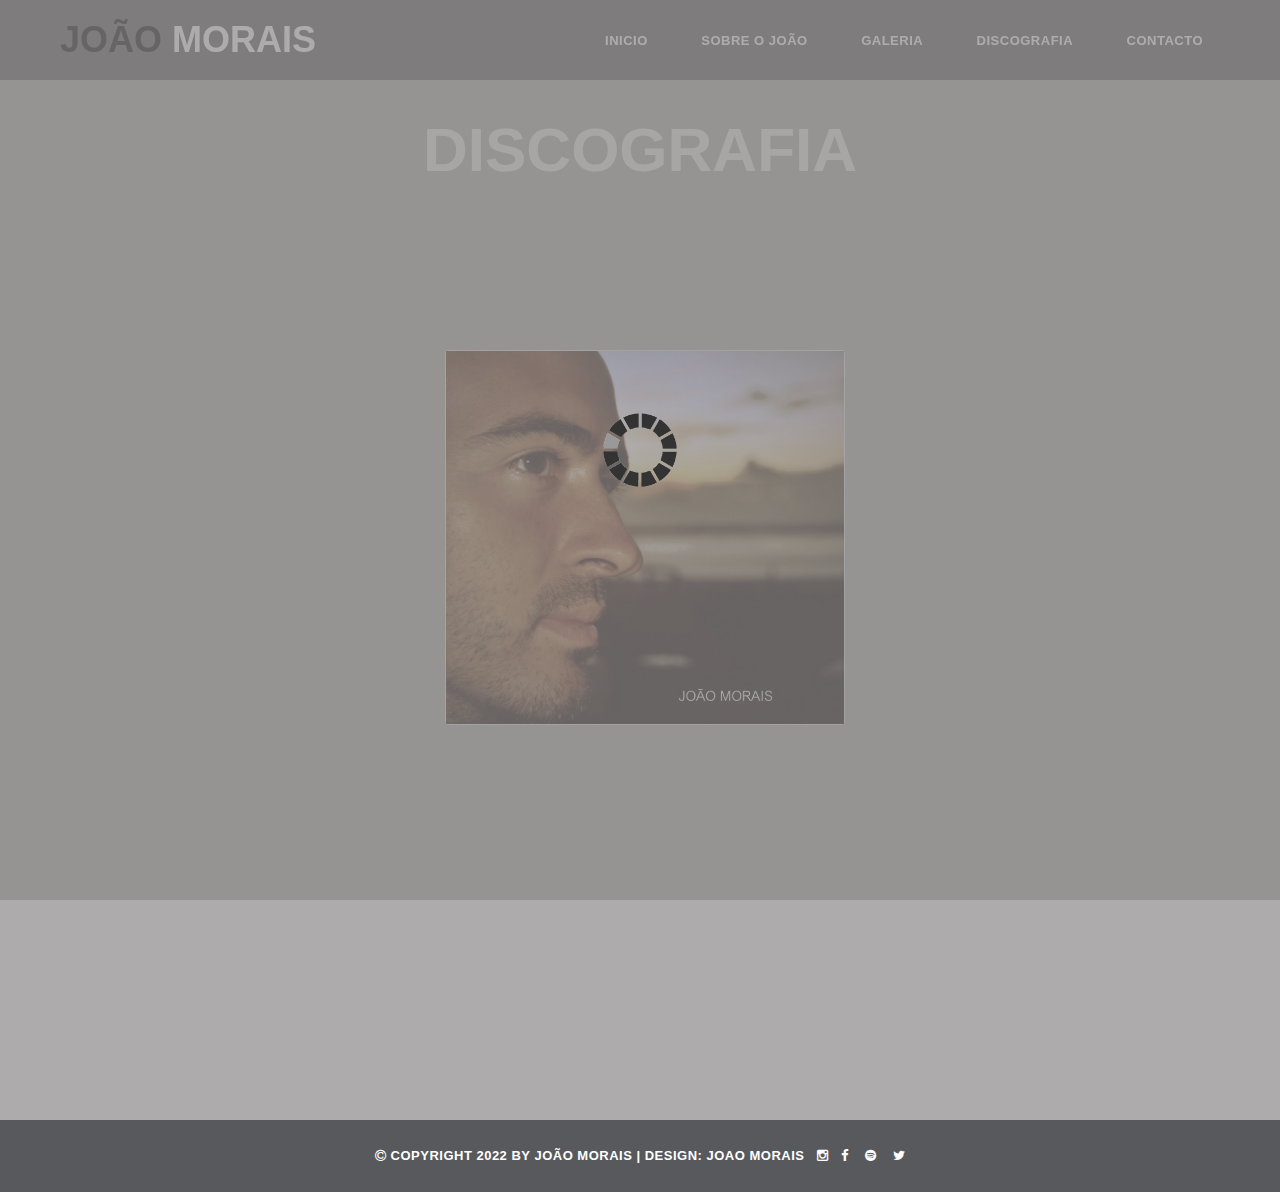
<file: discografia.html>
<!DOCTYPE html>
<html lang="en">

  <head>

    <meta charset="utf-8">
    <meta name="viewport" content="width=device-width, initial-scale=1, shrink-to-fit=no">
    <meta name="description" content="">
    <meta name="author" content="">
    <link rel="icon" href="assets/images/logo2.jpg" type="image/jpg" sizes="16x16">

    <title>JOÃO MORAIS</title>
    
    
    <link href="vendor/bootstrap/css/bootstrap.min.css" rel="stylesheet">

    
    <link rel="stylesheet" href="assets/css/fontawesome.css">
    <link rel="stylesheet" href="assets/css/stylejoao.css">
    <link rel="stylesheet" href="assets/css/owl.css">
    <link rel="stylesheet" href="assets/css/lightbox.css">
        <style>
          * {
            box-sizing: border-box;
          }

          body {
            margin: 0;
            font-family: 'TimesNewRomant', sans-serif;
          }
          
          .row {
            display: -ms-flexbox;
            display: flex;
            -ms-flex-wrap: wrap;
            flex-wrap: wrap;
            padding: 0 4px;
            margin: 0px 50px 0px 50px;
          }
          
          .column {
            -ms-flex: 33%;
            flex: 33%;
            max-width: 33%;
            padding: 0 4px;
          }
          
          .column img {
            vertical-align: middle;
            width: 100%;
          }

          @media screen and (max-width: 800px) {
            .column {
              -ms-flex: 50%;
              flex: 50%;
              max-width: 50%;
            }
          }

          @media screen and (max-width: 600px) {
            .column {
              -ms-flex: 100%;
              flex: 100%;
              max-width: 100%;
            }
          }

        .card-container {
          cursor: pointer;
          height: 375px;
          perspective: 600;
          position: relative;
          width: 400px;
        }
        .card {
          height: 100%;
          position: absolute;
          transform-style: preserve-3d;
          transition: all 1s ease-in-out;
          width: 100%;
        }
        .card:hover {
          transform: rotateY(180deg);
        }
        .card .side {
          backface-visibility: hidden;
          height: 100%;
          position: absolute;
          overflow: hidden;
          width: 100%;
        }
        .card .back {
          background: #7a7a7a;
          color: #000000;
          text-align: center;
          transform: rotateY(180deg);
          padding: 20px 0;
        }

        .loader {
    position: fixed;
    z-index: 99;
    top: 0;
    left: 0;
    width: 100%;
    height: 100%;
    background: rgba(141, 138, 138, 0.719);
    display: flex;
    justify-content: center;
    align-items: center;
}

.loader > img {
    width: 100px;
}

.loader.hidden {
    animation: fadeOut 1s;
    animation-fill-mode: forwards;
}

@keyframes fadeOut {
    100% {
        opacity: 0;
        visibility: hidden;
    }
}
          </style>
<header class="main-header clearfix" role="header">
  <div class="logo">
    <a href="index.html"><em>JOÃO</em>  MORAIS</a>
  </div>
  <a href="#menu" class="menu-link"><i class="fa fa-bars"></i></a>
  <nav id="menu" class="main-nav" role="navigation" >
    <ul class="main-menu">

        


      <li><a href="index.html" class="external">Inicio</a></li>
      <li ><a href="index.html" class="external" >Sobre o João</a>
       
      </li>
      
      <li><a href="galeria.html" class="external" >Galeria</a></li>
      <li><a href="discografia.html" class="external" >Discografia</a></li>

      
      <li><a href="index.html">Contacto</a></li>
     
      
    </ul>
  </nav>
</header>

  <body style="background-color:rgb(141, 138, 138, 0.719);">
    <div class="loader">
      <img src="assets/images/loader.gif" alt="Loading..." />
  </div>
  <div style="margin-top: 50px;margin-bottom: 100px;" align="center">
    <h1 align="center" style="color:rgb(238, 234, 234);font-family: 'Raleway',sans-serif; font-size: 62px; font-weight: 700; line-height: 200px; margin: 0 0 24px; text-align: center; text-transform: uppercase;">Discografia</h1>
</div>

  <div class="row" align="center"> 
    <div class="column">
      
      <div class="card-container">
       
      </div>
      </div>
      <div class="column">
        <div class="card-container">
          <div class="card">
            <div class="side"><img src="assets/images/joao3.jpg" alt="Álbum"></div>
            <div class="side back">Álbum #1 - Volume 1 (2015)
              <ul style=" font-family: 'Times New Roman', Times, serif; margin-top: 10px;margin-left: 50px;" align="left">
                <li>◾Amigo Do Conto</li>
                <li>◾Lua Desvairada</li>
                <li>◾Deste Dia Vem Um</li>
                <li>◾Dário</li>
                <li>◾Sina Que Rima</li>
                <li>◾Uma Leonor</li>
                <li>◾Bela Lara</li>
                <li>◾Duelo</li>
                <li>◾Intuição</li>
                <li>◾Num Limbo</li>
                <li>◾Fruto</li>
                <li>◾Embalado Por Ti</li>
                <li>◾Fantasiando</li>
              </ul>
            </div>
          </div>
        </div>
        <div class="card-container">
          
        </div>
        </div>
    </div>
  </div>
  <footer style="margin-top: 20px;">
    <div class="container">
      <div class="row">
        <div class="col-md-12">
          <p><i class="fa fa-copyright"></i> Copyright 2022 by João Morais  
          
           | Design: <a rel="sponsored" target="_parent">JOAO MORAIS</a>&nbsp;&nbsp;&nbsp;<a href="https://www.instagram.com/ojoaomorais/"><i class="fa fa-instagram" style="color: white;"></i></a>&nbsp;&nbsp;&nbsp;<a href="https://www.facebook.com/moraisjoao22"><i class="fa fa-facebook-f" style="color: white;"></i></a>&nbsp;&nbsp;&nbsp;
           <a href="https://open.spotify.com/artist/0VFEs8nTs1UB9lb114tOvf"><i class="fa fa-spotify" style="color: white;"></i></a>&nbsp;&nbsp;&nbsp;
           <a href="https://twitter.com/ojoaomorais"><i class="fa fa-twitter" style="color: white;"></i></a></p>
        </div>
      </div>
    </div>
  </footer>
</body>
<script>
  window.addEventListener("load", function () {
const loader = document.querySelector(".loader");
loader.className += " hidden";
});
</script>
</html>
</file>
<file: assets/css/stylejoao.css>
@import url(fontawesome.css);
@import url("<link href="https://fonts.googleapis.com/css?family=Montserrat:100,200,300,400,500,600,700,800,900" rel="stylesheet">");
body {
    font-family: 'TimesNewRomant', sans-serif;
}

a {
	color: rgb(255, 255, 255);
    text-decoration: none;
}

a:hover {
	color: #FC3;
    text-decoration: none;
}

ul {
    padding: 0px;
    margin: 0px;
    list-style: none;
}

p {
    font-size: 13px;
    line-height: 22px;
}


.section-heading {
    text-align: center;
    margin-bottom: 70px;
}

.section-heading h2:before {
    width: 1px;
    height: 100px;
    background-color: rgba(250,250,250,0.1);
    position: absolute;
    top: -102px;
    content: '';
    left: 50%;
    transform: translate(-50%);
}

.section-heading h2 {
    margin-top: 100px;
    position: relative;
    font-size: 18px;
    font-weight: 500;
    color: #fff;
    letter-spacing: 0.5px;
    display: inline-block;
    padding: 15px 20px;
    border: 2px solid rgba(250,250,250,0.1);
}

.main-button a {
    background-color: #111111;
    color: #fff;
    font-size: 11px;
    text-transform: uppercase;
    letter-spacing: 0.5px;
    font-weight: 700;
    padding: 12px 20px;
    display: inline-block;
    outline: none;
}

a.menu-link { display: none; }

@media screen and (max-width: 950px) {
  a.menu-link {
    float: right;
    display: block;
    font-size: 36px;
    color: #fff;
    padding-right: 30px;
    padding-top: 15px;
  }
  nav[role="navigation"] {
    clear: both;
    -webkit-transition: all 0.3s ease-out;
    -moz-transition: all 0.3s ease-out;
    -ms-transition: all 0.3s ease-out;
    -o-transition: all 0.3s ease-out;
    transition: all 0.3s ease-out;
  }
  .js nav[role="navigation"] {
    overflow: hidden;
    max-height: 0;
  }
  nav[role="navigation"].active {
    max-height: 20em;
    height: 20em;
    overflow-y: scroll;
  }
  nav[role="navigation"] ul {
    top: 0;
    width: 100%;
    position: relative;
    margin: 0;
    padding: 0;
    border-top: 1px solid rgba(250,250,250,0.25);
    background-color: rgba(22,34,57,0.99);
  }
  nav[role="navigation"] li a {
    display: block;
    padding: 15px 0px;
    border-bottom: 1px solid rgba(250,250,250,0.25);
    text-align: center;
    color: #fff;
    font-size: 13px;
    text-transform: uppercase;
    font-weight: 700;
    line-height: 1.5;
  }
  nav[role="navigation"] li:hover a,
  nav[role="navigation"] li.active a {
      color: #f5a425;
  }
  
  @media screen and (min-width: 951px) {
    .js nav[role="navigation"] {
      max-height: none;
    }

    nav[role="navigation"] li {
      display: inline-block;
      margin: 0 0.25em;
    }
    nav[role="navigation"] li a {
      border: 0;
    }
  }
}


@media screen and (max-width: 1050px) {
  .main-header .logo {
      padding-left: 30px!important;
  }

  .main-menu {
      padding-right: 30px!important;
  }

  .main-menu li {
      margin-left: 5px!important;
  }
}

.main-header {
    background-color: rgba(65, 67, 71, 0.788);
    height: 80px;
    position: fixed;
    z-index: 12;
    width: 100%;
    top: 0;
}

.main-header .logo {
    float: left;
    line-height: 80px;
    padding-left: 60px;
}

.main-header .logo a {
    font-size: 36px;
    text-transform: uppercase;
    font-weight: 800;
    color: #fff;
}
.main-header .logo a em {
    font-style: normal;
    color: #070707;
}

.main-menu {
    float: right;
    padding-right: 60px;
}

.main-menu li {
    display: inline-block;
    line-height: 79px;
    margin-left: 15px;
    position: relative;
}

.main-menu li:first-child {
    margin-left: 0px;
}

.main-menu li a {
    padding: 10px 15px;
    font-size: 13px;
    text-transform: uppercase;
    letter-spacing: 0.5px;
    font-weight: 700;
    color: #fff;
    border: 2px solid transparent;
    transition: all 0.5s;
}

.main-menu li.has-submenu a:after {
    content: '\f107';
    font-family: "FontAwesome";
    margin-left: 5px;
}

.main-menu li.has-submenu ul li a:after {
    display: none;
}

.main-menu li .sub-menu {
    position: absolute;
    width: 160px;
    background-color: #18233a;
    opacity: 0;
    visibility: hidden;
    transition: all 0.5s;
}

.main-menu li:hover .sub-menu {
    opacity: 1;
    visibility: visible;
}

.main-menu li .sub-menu li {
    display: block;
    line-height: 20px;
    margin-left: 0px;
    margin-bottom: 15px;
    padding-bottom: 15px;
    border-bottom: 1px solid #121b2f;
}

.main-menu li .sub-menu li:first-child {
    padding-top: 15px;
}

.main-menu li .sub-menu li:last-child {
    margin-bottom: 0px;
    border-bottom: none;
}

.main-menu li .sub-menu li a {
    font-size: 12px;
    font-weight: 500;
    padding: 0px 15px;
    letter-spacing: 0.5px;
    border: none;
    transition: all 0.5s;
}

.main-menu li .sub-menu li a:hover {
    color: #ffffff;
    border: none;
    opacity: 1,0;
}

.main-nav li:hover a,
.main-nav li.active a {
    border: 2px solid #ffffff;
}

@media (max-width: 950px) {
  .main-nav li:hover a,
  .main-nav li.active a {
    border: 2px solid transparent;
    border-bottom: 1px solid rgba(250,250,250,0.25);
  }
}


.main-banner {
  position: relative;
  max-height: 100%;
  overflow: hidden;
  margin-bottom: -7px;
}

#bg-video {
    min-width: 100%;
    min-height: 100vh;
    max-width: 100%;
    max-height: 100vh;
    object-fit: cover;
    z-index: -1;
}

#bg-video::-webkit-media-controls {
    display: none !important;
}

.video-overlay {
    position: absolute;
    background-color: rgba(43, 43, 43, 0.548);
    top: 0;
    left: 0;
    bottom: 7px;
    width: 100%;
    
}

.main-banner .caption {
  text-align: center;
  position: absolute;
  width: 80%;
  left: 50%;
  top: 50%;
  transform: translate(-50%,-50%);
}

.main-banner .caption h6 {
  margin-top: 0px;
  font-size: 31px;
  text-transform: uppercase;
  font-weight: 700;
  color: #fff;
  letter-spacing: 1px;
}

.main-banner .caption h2 {
  margin-top: 30px;
  margin-bottom: 20px;
  font-size: 23px;
  text-transform: uppercase;
  font-weight: 600;
  color: #fff;
  letter-spacing: 2px;
}

.main-banner .caption h2 em {
  font-style: normal;
  color: #fff;
  font-weight: 600;
}

@media screen and (max-width: 1180px) {

  .main-banner .caption h6 {
    font-weight: 500;
  }

  .main-banner .caption h2 {
    font-size: 58px;
  }

}
@media screen and (max-width: 767px) {

  .main-banner .caption h6 {
    font-weight: 500;
  }

  .main-banner .caption h2 {
    font-size: 36px;
  }

}


section.features .col-4 {
    padding-left: 0px;
    padding-right: 0px;
}

.features-post {
  position: relative;
  margin-bottom: 0px;
}

.features-thumb {
  overflow: hidden;
  position: relative;
}

.features-thumb img {
  width: 100%;
}

.features-content {
  position: absolute;
  bottom: 0;
  left: 0;
  width: 100%;
  background-color: #6e6e6e;
  color: #fff;
  padding: 40px;
}

.features-content:hover {
    background-color: #858588;
    box-shadow: 0px 0px 30px rgba(0,0,0,0.5);
}

.features-content h4 {
    font-size: 16px;
    text-transform: uppercase;
    font-weight: 700;
    color: #fff;
    letter-spacing: 1px;
    margin-bottom: 0px;
}

.features-content h4 i {
    margin-right: 15px;
    font-size: 24px;
}

.features-content p {
    margin-bottom: 0px;
}

.features-content a {
  margin-top: 15px;
  display: inline-block;
  text-transform: uppercase;
  color: #fff;
  letter-spacing: 0.5px;
  font-weight: 700;
  font-size: 14px;
  border-bottom: 2px solid #fff;
}

.features-content p.hidden-sm {
  display: none;
}

.second-features,
.third-features {
    border-left: 1px solid rgba(250,250,250,0.1);
}

.content-hide {
  margin-top: 15px;
  display: none;
}

.content-hide p {
  color: #fff;
}

@media screen and (max-width: 767px) {

  .features-content {
    padding: 15px;
  }
  .features-content h4 i {
    display: block;
    margin-bottom: 10px;
  }
  .features-content h4 {
    font-size: 14px;
  }
  .features-content p {
    display: none;
  }
  .features-content p.hidden-sm {
    display: block;
  }
  .features-content a {
    letter-spacing: 0px;
    font-size: 13px;
    font-weight: 600;
  }

}



section.why-us {
    
    background-color: rgba(81, 85, 90, 0.63) ;
    background-repeat: no-repeat;
    background-size: cover;
    padding-bottom: 100px;
}

section.why-us1 {
    
  background-color: rgba(120, 125, 133, 0.63) ;
  background-repeat: no-repeat;
  background-size: cover;
  padding-bottom: 100px;
}

section.why-us2 {
    
  background-color: rgba(19, 19, 20, 0.288) ;
  background-repeat: no-repeat;
  background-size: cover;
  padding-bottom: 100px;
}

#tabs {
  text-align: center;
}
#tabs ul {
  margin: 0;
  padding: 0;
  -webkit-column-count: 3;
  -moz-column-count: 3;
  column-count: 3;
  -webkit-column-gap: 0;
  -moz-column-gap: 0;
  column-gap: 0;
}
#tabs ul::after {
  clear: both;
  content: "";
  display: table;
}
#tabs ul li {
  display: block;
  font-weight: 400;
  font-size: 1.2em;
  letter-spacing: 1px;
  text-align: center;
}
#tabs ul li a {
  margin-bottom: 20px;
  display: block;
  font-size: 13px;
  font-weight: 700;
  letter-spacing: 1px;
  cursor: pointer;
  outline: 0;
  padding-bottom: 30px;
  color: rgb(0, 0, 0);
  text-decoration: none;
  text-transform: uppercase;
  position: relative;
}
#tabs ul li a:after {
    transition: all 0.3s;
    width: 10px;
    height: 10px;
    background-color: #fff;
    content: '';
    position: absolute;
    left: 50%;
    transform: translate(-50%);
    bottom: 0;
}
#tabs ul li a:before {
    transition: all 0.3s;
    width: 25px;
    height: 25px;
    border: 2px solid transparent;
    background-color: transparent;
    content: '';
    position: absolute;
    left: 50%;
    transform: translate(-50%);
    bottom: -5px;
}
#tabs ul li span {
  display: block;
  margin-bottom: 0.75em;
}
#tabs ul .ui-tabs-active {
}
#tabs ul .ui-tabs-active a {
  color: #ffffff;
}
#tabs ul .ui-tabs-active a:after {
  background-color: #ffffff;
  width: 15px;
  height: 15px;
}
#tabs ul .ui-tabs-active a:before {
  border-color: #ffffff;
}
#tabs h4 {
    margin-top: 60px;
    font-size: 32px;
    font-weight: 700;
    letter-spacing: 1px;
    color: #fff;
    margin-bottom: 30px;
}

#tabs p {
    color: #fff;
    font-size: 15px;
    line-height: 28px;
}

.tabs-content {
    margin-top: 60px;
    text-align: left;
}

@media screen and (max-width: 767px) {
  
  .tabs-content {
      text-align: center;
  }

}

.tabs-content img {
    width: 100%;
    overflow: hidden;
    padding-right: 45px;
}

@media screen and (max-width: 767px) {

  .tabs-content img {
      padding-right: 0px;
  }

}


section.coming-soon {
    background-image: url(../images/coming-soon-bg.jpg);
    background-repeat: no-repeat;
    background-size: cover;
    background-color: #172238;
    padding: 120px 0px;
}

section.coming-soon .continer .counter div {
  display: inline-block;
}
section.coming-soon .continer h4 {
    margin-top: 100px;
    font-size: 30px;
    color: #fff;
    font-weight: 800;
    letter-spacing: 0.5px;
    line-height: 40px;
    margin-bottom: 50px;
}
section.coming-soon .continer h4 em {
    font-style: normal;
    color: #f5a425;
}

@media screen and (max-width: 767px) {

  section.coming-soon .continer h4 {
    text-align: center;
  }

}

section.coming-soon .continer .counter .days,
section.coming-soon .continer .counter .hours,
section.coming-soon .continer .counter .minutes,
section.coming-soon .continer .counter .seconds {
  width: 22%;
  height: 140px;
  float: left;
  text-align: center;
  font-size: 48px;
  font-weight: 800;
  letter-spacing: 1px;
  color: #fff;
  background-color: rgba(250,250,250,0.1);
}
@media screen and (max-width: 992px) {

  section.coming-soon .continer .counter .days,
  section.coming-soon .continer .counter .hours,
  section.coming-soon .continer .counter .minutes,
  section.coming-soon .continer .counter .seconds {
    font-size: 26px;
  }

  section.coming-soon .continer .counter .days .value,
  section.coming-soon .continer .counter .hours .value,
  section.coming-soon .continer .counter .minutes .value,
  section.coming-soon .continer .counter .seconds .value {
      margin-top: 40px!important;
  }

  section.coming-soon .continer .counter span {
      font-size: 14px!important;
  }

}
section.coming-soon .continer .counter .days,
section.coming-soon .continer .counter .hours,
section.coming-soon .continer .counter .minutes {
    margin-right: 4%;
}
section.coming-soon .continer .counter .days .value,
section.coming-soon .continer .counter .hours .value,
section.coming-soon .continer .counter .minutes .value,
section.coming-soon .continer .counter .seconds .value {
    margin-top: 15px;
    display: block;
    width: 100%;
}

section.coming-soon .continer .counter span {
    font-size: 18px;
    text-transform: uppercase;
    color: #f5a425;
    font-weight: 500;
    letter-spacing: 1px;
    margin-top: 0px;
    display: block;
}

section.coming-soon .right-content {
    margin-left: 30px;
}

@media screen and (max-width: 767px) {

  section.coming-soon .right-content {
      margin-top: 60px;
      margin-left: 0px;
  }

}

section.coming-soon .top-content {
    margin-bottom: -8px;
}

section.coming-soon .top-content h6 {
    font-size: 14px;
    color: #fff;
    background-color: rgba(250,250,250,0.2);
    padding: 40px;
    text-align: center;
    line-height: 24px;
}

section.coming-soon .top-content h6 em {
    font-style: normal;
    font-weight: 600;
}

section.coming-soon form {
    background-color: rgba(250,250,250,0.1);
    padding: 60px 40px;
    width: 100%;
    text-align: center;
}

section.coming-soon form input {
    width: 100%;
    height: 40px;
    background-color: rgba(250,250,250,0.1);
    border-radius: 0px;
    border: none;
    outline: none;
    color: #fff;
    font-size: 13px;
    margin-bottom: 20px;
    letter-spacing: 0.5px;
}

section.coming-soon form input:focus {
    outline: none;
    border: none;
    box-shadow: none;
    color: #fff;
    background-color: rgba(250,250,250,0.1);
}

section.coming-soon form::placeholder { color: #fff }
section.coming-soon form input::placeholder { color: #fff; }
section.coming-soon form input::placeholder { color: #fff; }

section.coming-soon form button {
    margin-top: 10px;
    background-color: #f5a425;
    color: #fff;
    font-size: 13px;
    text-transform: uppercase;
    letter-spacing: 0.5px;
    font-weight: 700;
    padding: 12px 20px;
    display: inline-block;
    outline: none;
    box-shadow: none;
    border: none;
}


section.courses {
    background-image: url(../images/fundo.jpg);
    background-repeat: no-repeat;
    background-size: cover;
    background-color: #172238;
    padding-bottom: 100px;
    padding: 0px 30px 100px 30px;
}

section.courses .item img {
    border-top-right-radius: 5px;
    border-top-left-radius: 5px;
}

section.courses .item .down-content {
    padding: 30px;
    background-color: #fff;
    border-bottom-right-radius: 5px;
    border-bottom-left-radius: 5px;
}

section.courses .item .down-content h4 {
    font-size: 16px;
    text-transform: uppercase;
    color: #1e1e1e;
    letter-spacing: 0.5px;
    font-weight: 700;
    margin-top: 0px;
    margin-bottom: 20px;
}

section.courses .item .down-content p {
    margin-bottom: 25px;
}

section.courses .item .down-content img {
    width: 40px;
    border: 2px solid #f5a425;
    border-radius: 50%;
    text-align: left;
    display: inline-block;
}

section.courses .item .down-content .text-button-pay {
    float: right;
    display: inline-block;
    margin-top: -30px;
}

section.courses .item .down-content .text-button-pay a {
    color: #ffffff;
    font-size: 13px;
}

section.courses .item .down-content .text-button-free {
    float: right;
    display: inline-block;
    margin-top: -30px;
}

section.courses .item .down-content .text-button-free a {
    color: #7a7a7a;
    font-size: 13px;
}

section.courses .owl-carousel .owl-nav {
    display: none;
}

section.courses .owl-carousel .owl-dots {
    text-align: center;
}

section.courses .owl-carousel button.owl-dot {
    width: 10px;
    height: 10px;
    background-color: rgb(0, 0, 0);
    margin: 50px 10px 0px 10px;
    outline: none;
}
section.courses .owl-carousel button.active {
    background-color: #ffffff;
}


section.video {
    background-image: url(../images/video-bg.jpg);
    background-repeat: no-repeat;
    background-size: cover;
    background-color: #172238;
    padding: 120px 0px;
}

section.video .left-content {
  color: #fff;
}

section.video .left-content span {
  text-transform: uppercase;
  font-size: 14px;
  letter-spacing: 0.5px;
}

section.video .left-content h4 {
    margin-top: 20px;
    font-size: 30px;
    color: #fff;
    font-weight: 800;
    letter-spacing: 0.5px;
    line-height: 40px;
    margin-bottom: 20px;
}
section.video .left-content h4 em {
    font-style: normal;
    color: #f5a425;
}

section.video .left-content .main-button {
  margin-top: 30px;
}

.video-item {
  position: relative;
  width: 100%;
  max-width: 600px;
  margin: 0px auto 0;
}

@media screen and (max-width: 767px) {

  section.video .left-content {
    margin-bottom: 45px;
  }

  section.video .first-item .first-content h4,
  section.video .second-item .second-content h4 {
    text-align: center;
  }

}

.video-item figure {
  position: relative;
  width: 100%;
  font-size: 0;
}
.video-item figure img {
  width: 100%;
}
.video-item figure a:before {
  content: '';
  position: absolute;
  bottom: 10px;
  right: 15px;
  width: 60px;
  height: 60px;
  margin-top: -32.5px;
  margin-left: -32.5px;
  border-radius: 50%;
  background-color: #f5a425;
  z-index: 10;
}
.video-item figure a:after {
  content: '';
  position: absolute;
  bottom: 27.5px;
  right: 20px;
  margin-top: -12.5px;
  margin-left: -7px;
  border: solid 13px transparent;
  border-left: solid 20px;
  border-left-color: #fff;
  z-index: 10;
}
.video-item figure a:hover:before {
  background-color: #f5a425;
}

.video-item .video-caption {
    position: absolute;
    z-index: 10;
    background-color: rgba(250,250,250,0.75);
    height: 80px;
    width: 100%;
    padding: 27px 30px;
    bottom: 0;
}

.video-item .video-caption h4 {
    font-size: 20px;
    text-transform: uppercase;
    font-weight: 700;
    letter-spacing: 1px;
}

.mfp-bg {
  top: 0;
  left: 0;
  width: 100%;
  height: 100%;
  z-index: 1042;
  overflow: hidden;
  position: fixed;
  background: #0b0b0b;
  opacity: 0.8;
}

.mfp-wrap {
  top: 0;
  left: 0;
  width: 100%;
  height: 100%;
  z-index: 1043;
  position: fixed;
  outline: none !important;
  -webkit-backface-visibility: hidden;
}

.mfp-container {
  text-align: center;
  position: absolute;
  width: 100%;
  height: 100%;
  left: 0;
  top: 0;
  padding: 0 8px;
  box-sizing: border-box;
}

.mfp-container:before {
  content: '';
  display: inline-block;
  height: 100%;
  vertical-align: middle;
}

.mfp-align-top .mfp-container:before {
  display: none;
}

.mfp-content {
  position: relative;
  display: inline-block;
  vertical-align: middle;
  margin: 0 auto;
  text-align: left;
  z-index: 1045;
}

.mfp-inline-holder .mfp-content,
.mfp-ajax-holder .mfp-content {
  width: 100%;
  cursor: auto;
}

.mfp-ajax-cur {
  cursor: progress;
}

.mfp-zoom-out-cur, .mfp-zoom-out-cur .mfp-image-holder .mfp-close {
  cursor: -moz-zoom-out;
  cursor: -webkit-zoom-out;
  cursor: zoom-out;
}

.mfp-zoom {
  cursor: pointer;
  cursor: -webkit-zoom-in;
  cursor: -moz-zoom-in;
  cursor: zoom-in;
}

.mfp-auto-cursor .mfp-content {
  cursor: auto;
}

.mfp-close,
.mfp-arrow,
.mfp-preloader,
.mfp-counter {
  -webkit-user-select: none;
  -moz-user-select: none;
  user-select: none;
}

.mfp-loading.mfp-figure {
  display: none;
}

.mfp-hide {
  display: none !important;
}

.mfp-preloader {
  color: #CCC;
  position: absolute;
  top: 50%;
  width: auto;
  text-align: center;
  margin-top: -0.8em;
  left: 8px;
  right: 8px;
  z-index: 1044;
}

.mfp-preloader a {
  color: #CCC;
}

.mfp-preloader a:hover {
  color: #FFF;
}

.mfp-s-ready .mfp-preloader {
  display: none;
}

.mfp-s-error .mfp-content {
  display: none;
}

button.mfp-close,
button.mfp-arrow {
  overflow: visible;
  cursor: pointer;
  background: transparent;
  border: 0;
  -webkit-appearance: none;
  display: block;
  outline: none;
  padding: 0;
  z-index: 1046;
  box-shadow: none;
  touch-action: manipulation;
}

button::-moz-focus-inner {
  padding: 0;
  border: 0;
}

.mfp-close {
  width: 44px;
  height: 44px;
  line-height: 44px;
  position: absolute;
  right: 0;
  top: 0;
  text-decoration: none;
  text-align: center;
  opacity: 0.65;
  padding: 0 0 18px 10px;
  color: #FFF;
  font-style: normal;
  font-size: 28px;
  font-family: Arial, Baskerville, monospace;
}

.mfp-close:hover,
.mfp-close:focus {
  opacity: 1;
}

.mfp-close:active {
  top: 1px;
}

.mfp-close-btn-in .mfp-close {
  color: #333;
}

.mfp-image-holder .mfp-close,
.mfp-iframe-holder .mfp-close {
  color: #FFF;
  right: -6px;
  text-align: right;
  padding-right: 6px;
  width: 100%;
}

.mfp-counter {
  position: absolute;
  top: 0;
  right: 0;
  color: #CCC;
  font-size: 12px;
  line-height: 18px;
  white-space: nowrap;
}

.mfp-arrow {
  position: absolute;
  opacity: 0.65;
  margin: 0;
  top: 50%;
  margin-top: -55px;
  padding: 0;
  width: 90px;
  height: 110px;
  -webkit-tap-highlight-color: transparent;
}

.mfp-arrow:active {
  margin-top: -54px;
}

.mfp-arrow:hover,
.mfp-arrow:focus {
  opacity: 1;
}

.mfp-arrow:before,
.mfp-arrow:after {
  content: '';
  display: block;
  width: 0;
  height: 0;
  position: absolute;
  left: 0;
  top: 0;
  margin-top: 35px;
  margin-left: 35px;
  border: medium inset transparent;
}

.mfp-arrow:after {
  border-top-width: 13px;
  border-bottom-width: 13px;
  top: 8px;
}

.mfp-arrow:before {
  border-top-width: 21px;
  border-bottom-width: 21px;
  opacity: 0.7;
}

.mfp-arrow-left {
  left: 0;
}

.mfp-arrow-left:after {
  border-right: 17px solid #FFF;
  margin-left: 31px;
}

.mfp-arrow-left:before {
  margin-left: 25px;
  border-right: 27px solid #3F3F3F;
}

.mfp-arrow-right {
  right: 0;
}

.mfp-arrow-right:after {
  border-left: 17px solid #FFF;
  margin-left: 39px;
}

.mfp-arrow-right:before {
  border-left: 27px solid #3F3F3F;
}

.mfp-iframe-holder {
  padding-top: 40px;
  padding-bottom: 40px;
}

.mfp-iframe-holder .mfp-content {
  line-height: 0;
  width: 100%;
  max-width: 900px;
}

.mfp-iframe-holder .mfp-close {
  top: -40px;
}

.mfp-iframe-scaler {
  width: 100%;
  height: 0;
  overflow: hidden;
  padding-top: 56.25%;
}

.mfp-iframe-scaler iframe {
  position: absolute;
  display: block;
  top: 0;
  left: 0;
  width: 100%;
  height: 100%;
  box-shadow: 0 0 8px rgba(0, 0, 0, 0.6);
  background: #000;
}


img.mfp-img {
  width: auto;
  max-width: 100%;
  height: auto;
  display: block;
  line-height: 0;
  box-sizing: border-box;
  padding: 40px 0 40px;
  margin: 0 auto;
}


.mfp-figure {
  line-height: 0;
}

.mfp-figure:after {
  content: '';
  position: absolute;
  left: 0;
  top: 40px;
  bottom: 40px;
  display: block;
  right: 0;
  width: auto;
  height: auto;
  z-index: -1;
  box-shadow: 0 0 8px rgba(0, 0, 0, 0.6);
  background: #444;
}

.mfp-figure small {
  color: #BDBDBD;
  display: block;
  font-size: 12px;
  line-height: 14px;
}

.mfp-figure figure {
  margin: 0;
}

.mfp-bottom-bar {
  margin-top: -36px;
  position: absolute;
  top: 100%;
  left: 0;
  width: 100%;
  cursor: auto;
}

.mfp-title {
  text-align: left;
  line-height: 18px;
  color: #F3F3F3;
  word-wrap: break-word;
  padding-right: 36px;
}

.mfp-image-holder .mfp-content {
  max-width: 100%;
}

.mfp-gallery .mfp-image-holder .mfp-figure {
  cursor: pointer;
}

@media screen and (max-width: 800px) and (orientation: landscape), screen and (max-height: 300px) {

  .mfp-img-mobile .mfp-image-holder {
    padding-left: 0;
    padding-right: 0;
  }

  .mfp-img-mobile img.mfp-img {
    padding: 0;
  }

  .mfp-img-mobile .mfp-figure:after {
    top: 0;
    bottom: 0;
  }

  .mfp-img-mobile .mfp-figure small {
    display: inline;
    margin-left: 5px;
  }

  .mfp-img-mobile .mfp-bottom-bar {
    background: rgba(0, 0, 0, 0.6);
    bottom: 0;
    margin: 0;
    top: auto;
    padding: 3px 5px;
    position: fixed;
    box-sizing: border-box;
  }

  .mfp-img-mobile .mfp-bottom-bar:empty {
    padding: 0;
  }

  .mfp-img-mobile .mfp-counter {
    right: 5px;
    top: 3px;
  }

  .mfp-img-mobile .mfp-close {
    top: 0;
    right: 0;
    width: 35px;
    height: 35px;
    line-height: 35px;
    background: rgba(0, 0, 0, 0.6);
    position: fixed;
    text-align: center;
    padding: 0;
  }
}
@media all and (max-width: 900px) {
  .mfp-arrow {
    -webkit-transform: scale(0.75);
    transform: scale(0.75);
  }

  .mfp-arrow-left {
    -webkit-transform-origin: 0;
    transform-origin: 0;
  }

  .mfp-arrow-right {
    -webkit-transform-origin: 100%;
    transform-origin: 100%;
  }

  .mfp-container {
    padding-left: 6px;
    padding-right: 6px;
  }
}



section.contact {
    background-image: url(../images/fundo.jpg);
    background-repeat: no-repeat;
    background-size: cover;
    background-color: #172238;
    padding-bottom: 120px;
}


section.contact form {
    background-color: rgba(250,250,250,0.1);
    padding: 30px;
    width: 100%;
}


@media screen and (max-width: 767px) {  
  section.contact form {
      margin-bottom: 30px;
  }
}

section.contact form input {
    width: 100%;
    height: 40px;
    background-color: rgba(250,250,250,0.1);
    border-radius: 0px;
    border: none;
    outline: none;
    color: #fff;
    font-size: 13px;
    margin-bottom: 30px;
    letter-spacing: 0.5px;
}

section.contact form textarea {
    width: 100%;
    height: 220px;
    max-height: 280px;
    min-height: 220px;
    background-color: rgba(250,250,250,0.1);
    border-radius: 0px;
    border: none;
    outline: none;
    color: #fff;
    font-size: 13px;
    margin-bottom: 30px;
    letter-spacing: 0.5px;
}

section.contact form input:focus,
section.contact form textarea:focus {
    outline: none;
    border: none;
    box-shadow: none;
    color: #fff;
    background-color: rgba(250,250,250,0.1);
}

section.contact form::placeholder { color: #fff }
section.contact form input::placeholder { color: #fff; }
section.contact form input::placeholder { color: #fff; }

section.contact form::placeholder { color: #fff }
section.contact form textarea::placeholder { color: #fff; }
section.contact form textarea::placeholder { color: #fff; }

section.contact form button {
    background-color: #f5a425;
    color: #fff;
    font-size: 13px;
    text-transform: uppercase;
    letter-spacing: 0.5px;
    font-weight: 700;
    padding: 12px 20px;
    display: inline-block;
    outline: none;
    box-shadow: none;
    border: none;
}



footer {
    background-color: rgba(65, 67, 71, 0.788);
    text-align: center;
}

footer p {
    margin-bottom: 0px;
    padding: 25px 0px;
    color: #fff;
    font-size: 13px;
    text-transform: uppercase;
    font-weight: 600;
    letter-spacing: 0.5px;
}

footer p a,
footer p a:hover {
    color: #f5a425;
}

@media screen and (max-width: 992px) {
  .features { background-color: #0c1228; }
  .features-content { position: relative; }
  .features-post { border-left: 0 }
}

@media screen and (max-width: 950px) {
  .main-menu { padding-right: 0!important; }
  .main-header .logo {
    line-height: 73px;
  }
  .main-menu li {
    display: block;
    line-height: 1;
    margin-left: 0 !important;
  }

  .main-menu li .sub-menu {
    opacity: 1;
    visibility: visible;
    position: static;
    margin-left: auto;
    margin-right: auto;
    width: 100%;
  }
  .main-menu li .sub-menu li:last-child {
    border-bottom: 1px solid rgba(250,250,250,0.25);
  }
}

@media screen and (max-width: 950px) and (max-height: 400px) {
  nav[role="navigation"].active {
    max-height: calc(80px + 100vh);
    overflow-y: auto;
  }
}

@media screen and (max-width: 767px) {
  footer p {
    font-size: 12px;
    font-weight: 600;
    letter-spacing: 0.25px;
  }
}
</file>
